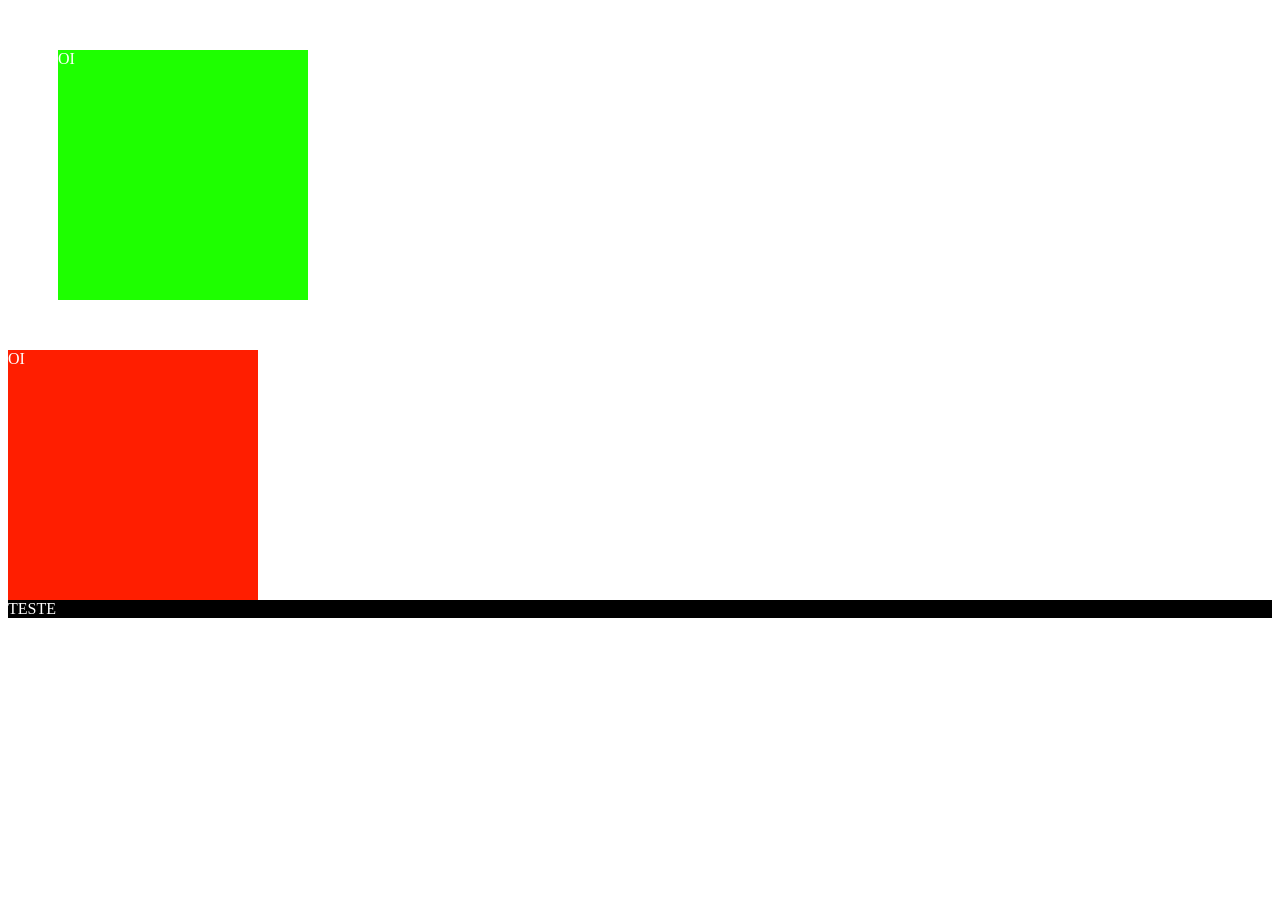
<file: aula 03/index2.html>
<!DOCTYPE html>
<html lang="en">
    <head>
        <meta charset="UTF-8">
        <meta name="viewport" content="width=device-width, initial-scale=1.0">
        <title>Aula 03 HTML+CSS</title>
        <link rel="stylesheet" href="estilo.css">

    </head>
        <body>
            <div class="QuadradoVinho">OI</div>
            <div class="QuadradoLaranja">OI</div>
            <div>TESTE</div>
        </body>
</html>
</file>
<file: aula 03/estilo.css>
div{
    background-color: #000000;
    color: white
}
.QuadradoVinho{
    height: 250px;
    width: 250px;
    background-color: rgb(30, 255, 0);
    margin-bottom: 50px;
    margin-top: 50px;
    margin-left: 50px;
}
.QuadradoLaranja{
    height: 250px;
    width: 250px;
    background-color: rgb(255, 30, 0);
}
</file>
